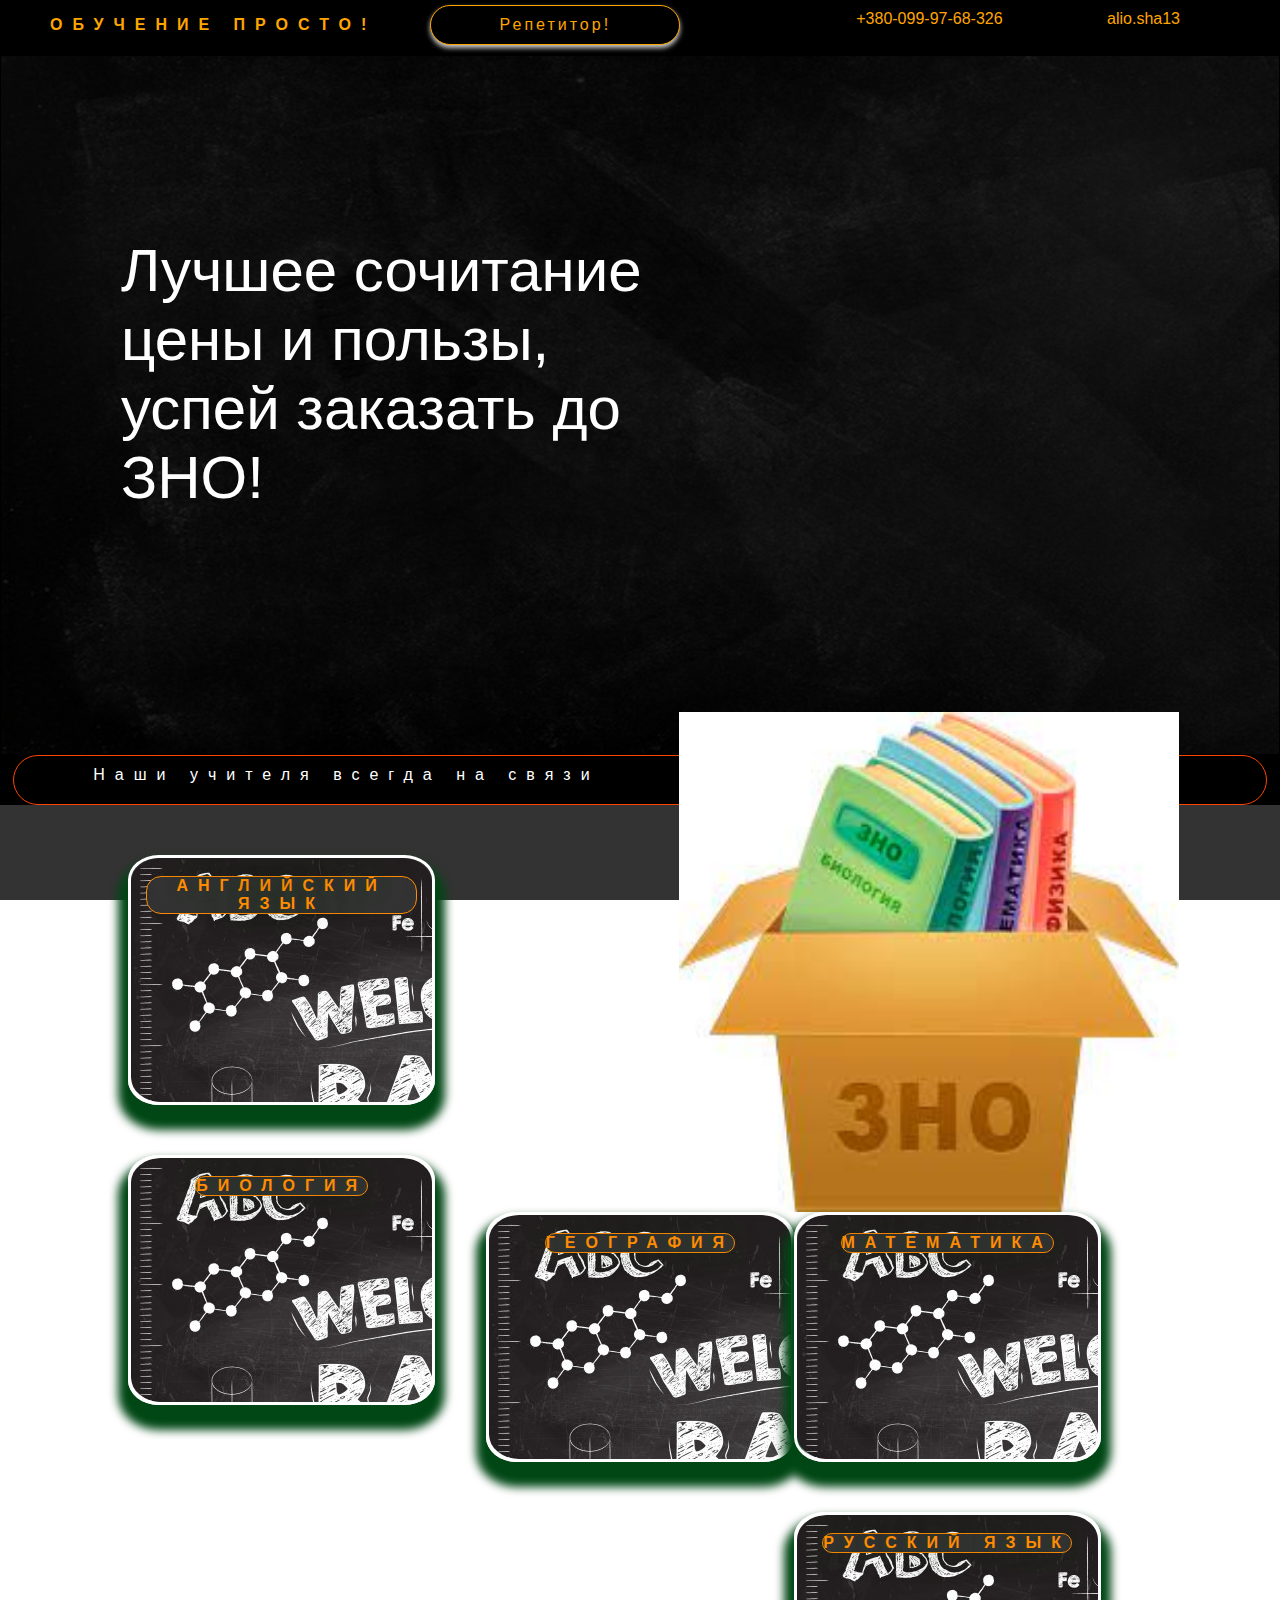
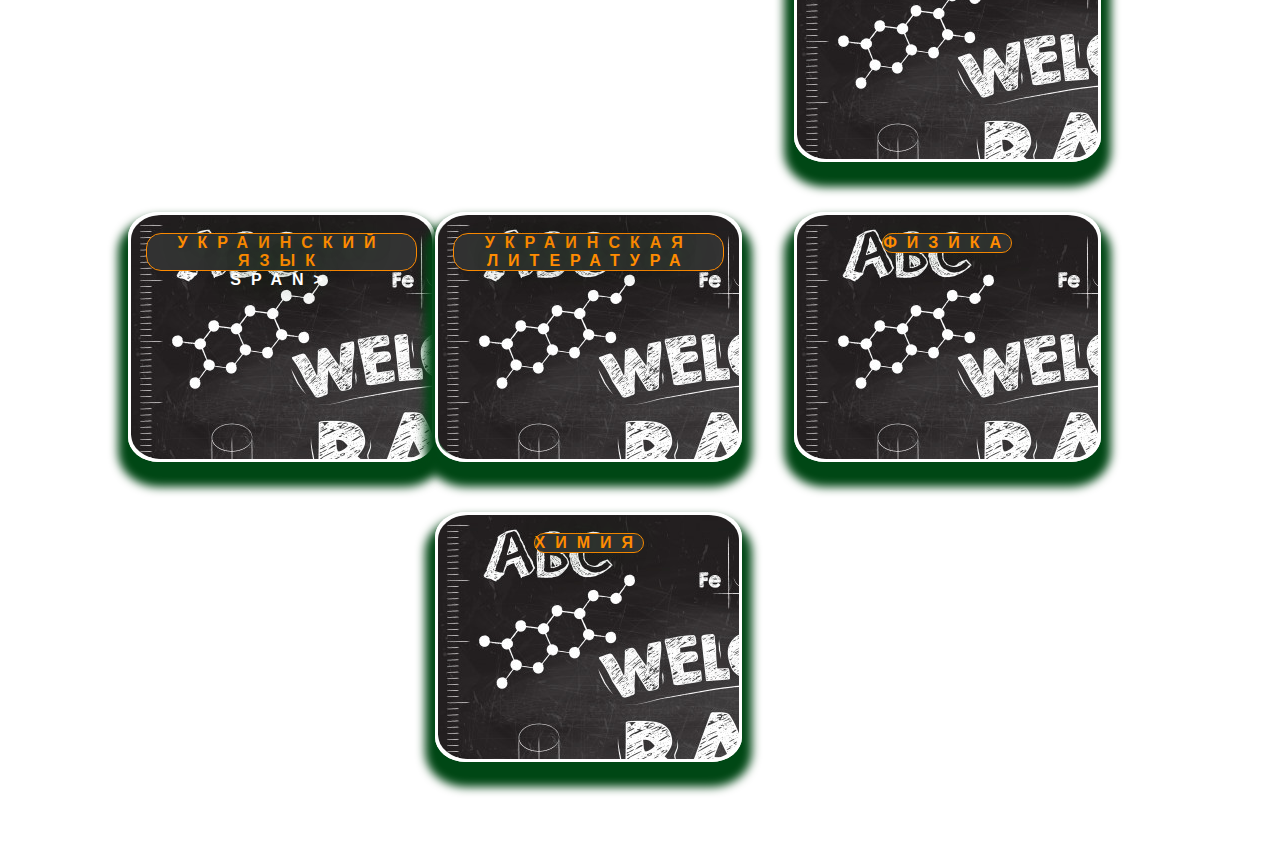
<file: МЕГАпроэкт/index.html>
<!DOCTYPE html>
<html>
<head>
	<title>Помощь в образовании | 1-11 классы</title>
	<link rel="stylesheet" type="text/css" href="css/style.css">
</head>
<body>
<header>
	<div class="div_name">
		<span class="span_name">
			Обучение просто!
		</span>
		<a href="https://www.youtube.com" class="reg" target="_blank">
			Репетитор!
		</a>
		<span class="phone_number">
			<a href="#" class="p_n_txt"><span>+380-099-97-68-326</span></a>
			<a href="#">alio.sha13</a>
		</span>
	</div>
</header>
<main>
	<section class="main_txt">
		<p class="main_txt_p">
			Лучшее сочитание цены и пользы, успей заказать до ЗНО!
		</p>
	</section>
	<section class="image_main">
		<img src="img/ZNO1.png" class="img">
	</section>
</main>
<div class="nav">
	<div class="nav_fone">
	Наши учителя всегда на связи
	</div>
</div>
<div class="bottom_a">
	<div class="bottom_a_in1">
		<a href="addindex/Англ/eng.html" class="a" target="_blank">
			<section class="p_bot"><br><span class="span">Английский язык</span></section>
		</a>
	</div>
	<div class="bottom_a_in2">
		<a href="addindex/Биология/bio.html" class="a" target="_blank">
			<section class="p_bot"><br><span class="span">Биология</span></section>
		</a>
	</div>
	<div class="bottom_a_in3" >
		<a href="addindex/Гео/geo.html" class="a" target="_blank">
			<section class="p_bot"><br><span class="span">География</span></section>
		</a>
	</div>
	<div class="bottom_a_in1">
		<a href="addindex/Математика/maths.html" class="a" target="_blank">
			<section class="p_bot"><br><span class="span">Математика</span></section>
		</a>
	</div>
	<div class="bottom_a_in2" >
		<a href="addindex/Рус/rus.html" class="a" target="_blank">
			<section class="p_bot"><br><span class="span">Русский язык</span></section>
		</a>
	</div>
	<div class="bottom_a_in3">
		<a href="addindex/Укр/ukr.html" class="a" target="_blank">
			<section class="p_bot"><br><span class="span">Украинский язык</span>span></section>
		</a>
	</div>
	<div class="bottom_a_in1">
		<a href="addindex/Укрлит/ukrlit.html" class="a" target="_blank">
			<section class="p_bot"><br><span class="span">Украинская литература</span></section>
		</a>
	</div>
	<div class="bottom_a_in2">
		<a href="addindex/Физика/phys.html" class="a" target="_blank">
			<section class="p_bot"><br><span class="span">Физика</span></section>
		</a>
	</div>
	<div class="bottom_a_in3">
		<a href="addindex/Химия/chem.html" class="a" target="_blank">
			<section class="p_bot"><br><span class="span">Химия</span></section>
		</a>
	</div>
</div>
</body>
</html>
</file>
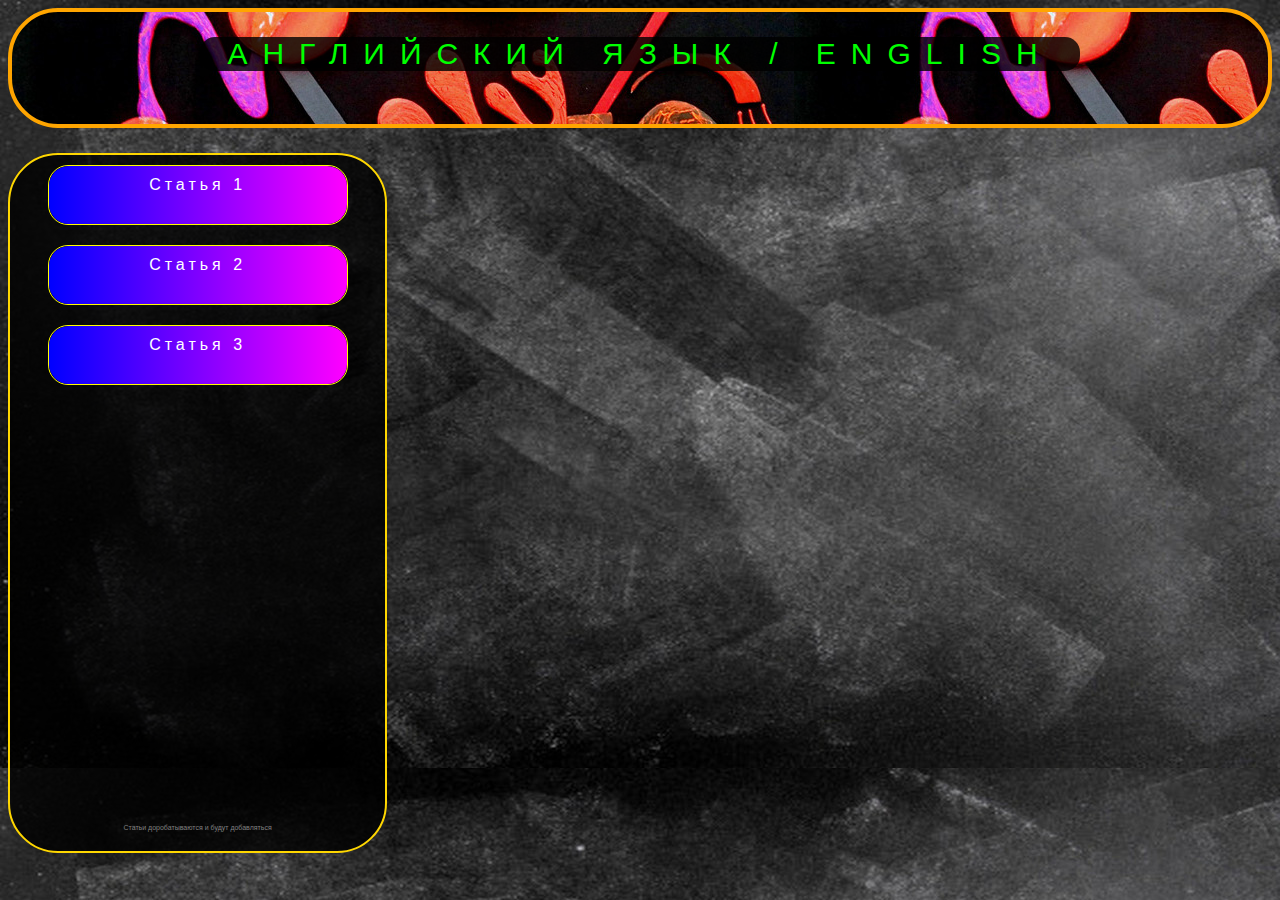
<file: МЕГАпроэкт/addindex/Англ/eng.html>
<!DOCTYPE html>
<html>
<head>
	<meta charset="utf-8">
	<link rel="stylesheet" type="text/css" href="css/eng.css">
	<title>
		Английский язык
	</title>
</head>
<body>
<header>
	<span class="header_span">Английский язык / English</span>
</header>
<section class="s_main">
	<section class="all_a">
		<a href="#article1" class="a">
			<span class="a_span">Статья 1</span>
		</a>
		<a href="#article2" class="a">
			<span class="a_span">Статья 2</span>
		</a>
		<a href="#article3" class="a">
			<span class="a_span">Статья 3</span>
		</a>
	</section>
	<span class="bottom_txt">
		Статьи доробатываются и будут добавляться
	</span>
</section>
<main>
	<div id="article1" class="popup1 popup1_close article1">
		<p class="title">
			title1
		</p>
		<section class="content">
			
		</section>
	</div>

	<div id="article2" class="popup2 popup2_close article2">
		<p class="title">
			title2
		</p>
		<section class="content">
			
		</section>
	</div>

	<div id="article3" class="popup3 popup3_close article3">
		<p class="title">
			title3
		</p>
		<section class="content">
			
		</section>
	</div>
</main>
</body>
</html>
</file>
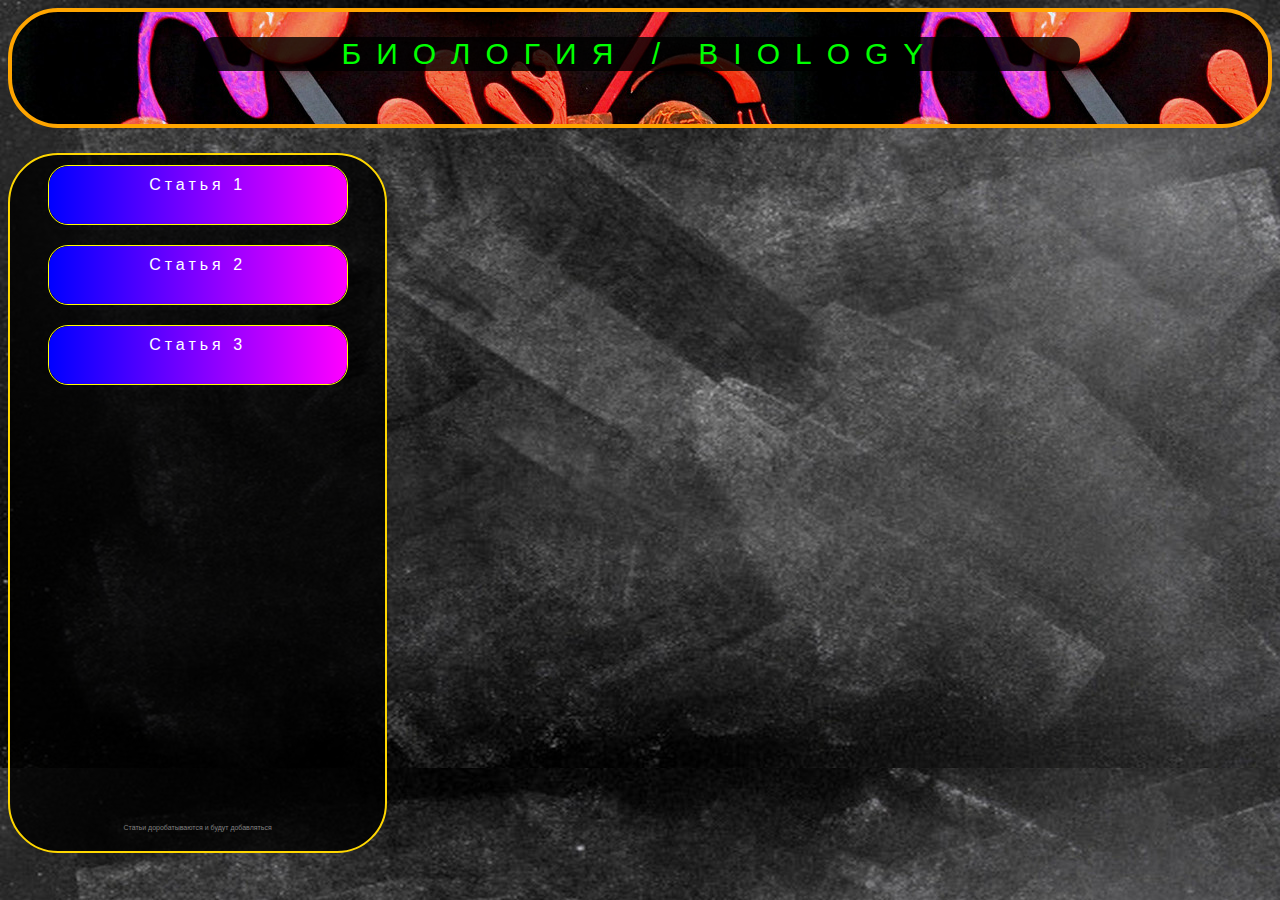
<file: МЕГАпроэкт/addindex/Биология/bio.html>
<!DOCTYPE html>
<html>
<head>
	<meta charset="utf-8">
	<link rel="stylesheet" type="text/css" href="css/bio.css">
	<title>
		Биология
	</title>
</head>
<body>
<header>
	<span class="header_span">Биология / Biology</span>
</header>
<section class="s_main">
	<section class="all_a">
		<a href="#article1" class="a">
			<span class="a_span">Статья 1</span>
		</a>
		<a href="#article2" class="a">
			<span class="a_span">Статья 2</span>
		</a>
		<a href="#article3" class="a">
			<span class="a_span">Статья 3</span>
		</a>
	</section>
	<span class="bottom_txt">
		Статьи доробатываются и будут добавляться
	</span>
</section>
<main>
	<div id="article1" class="popup1 popup1_close article1">
		<p class="title">
			title1
		</p>
		<section class="content">
			
		</section>
	</div>

	<div id="article2" class="popup2 popup2_close article2">
		<p class="title">
			title2
		</p>
		<section class="content">
			
		</section>
	</div>

	<div id="article3" class="popup3 popup3_close article3">
		<p class="title">
			title3
		</p>
		<section class="content">
			
		</section>
	</div>
</main>
</body>
</html>
</file>
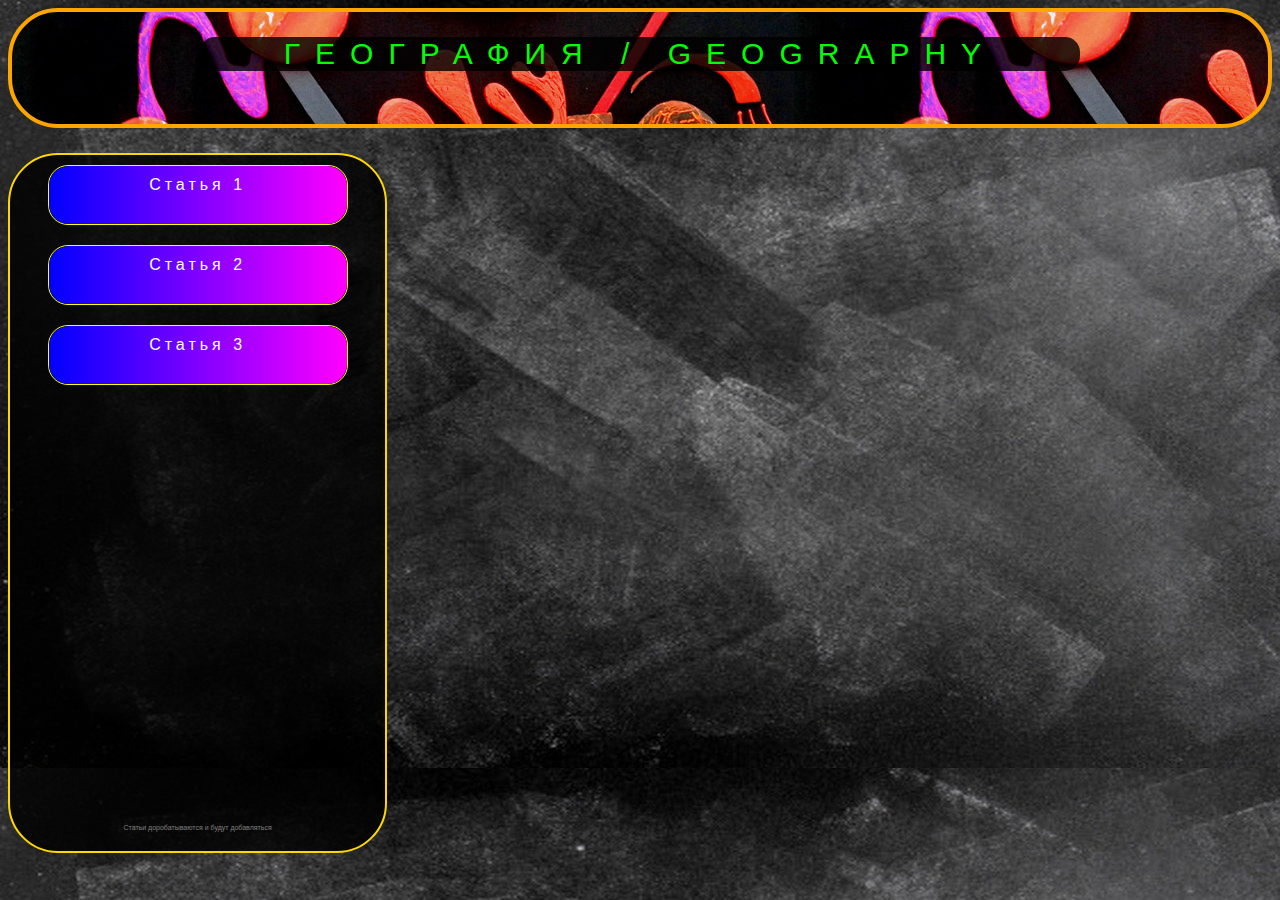
<file: МЕГАпроэкт/addindex/Гео/geo.html>
<!DOCTYPE html>
<html>
<head>
	<meta charset="utf-8">
	<link rel="stylesheet" type="text/css" href="css/geo.css">
	<title>
		География
	</title>
</head>
<body>
<header>
	<span class="header_span">География / Geography</span>
</header>
<section class="s_main">
	<section class="all_a">
		<a href="#article1" class="a">
			<span class="a_span">Статья 1</span>
		</a>
		<a href="#article2" class="a">
			<span class="a_span">Статья 2</span>
		</a>
		<a href="#article3" class="a">
			<span class="a_span">Статья 3</span>
		</a>
	</section>
	<span class="bottom_txt">
		Статьи доробатываются и будут добавляться
	</span>
</section>
<main>
	<div id="article1" class="popup1 popup1_close article1">
		<p class="title">
			title1
		</p>
		<section class="content">
			
		</section>
	</div>

	<div id="article2" class="popup2 popup2_close article2">
		<p class="title">
			title2
		</p>
		<section class="content">
			
		</section>
	</div>

	<div id="article3" class="popup3 popup3_close article3">
		<p class="title">
			title3
		</p>
		<section class="content">
			
		</section>
	</div>
</main>
</body>
</html>
</file>
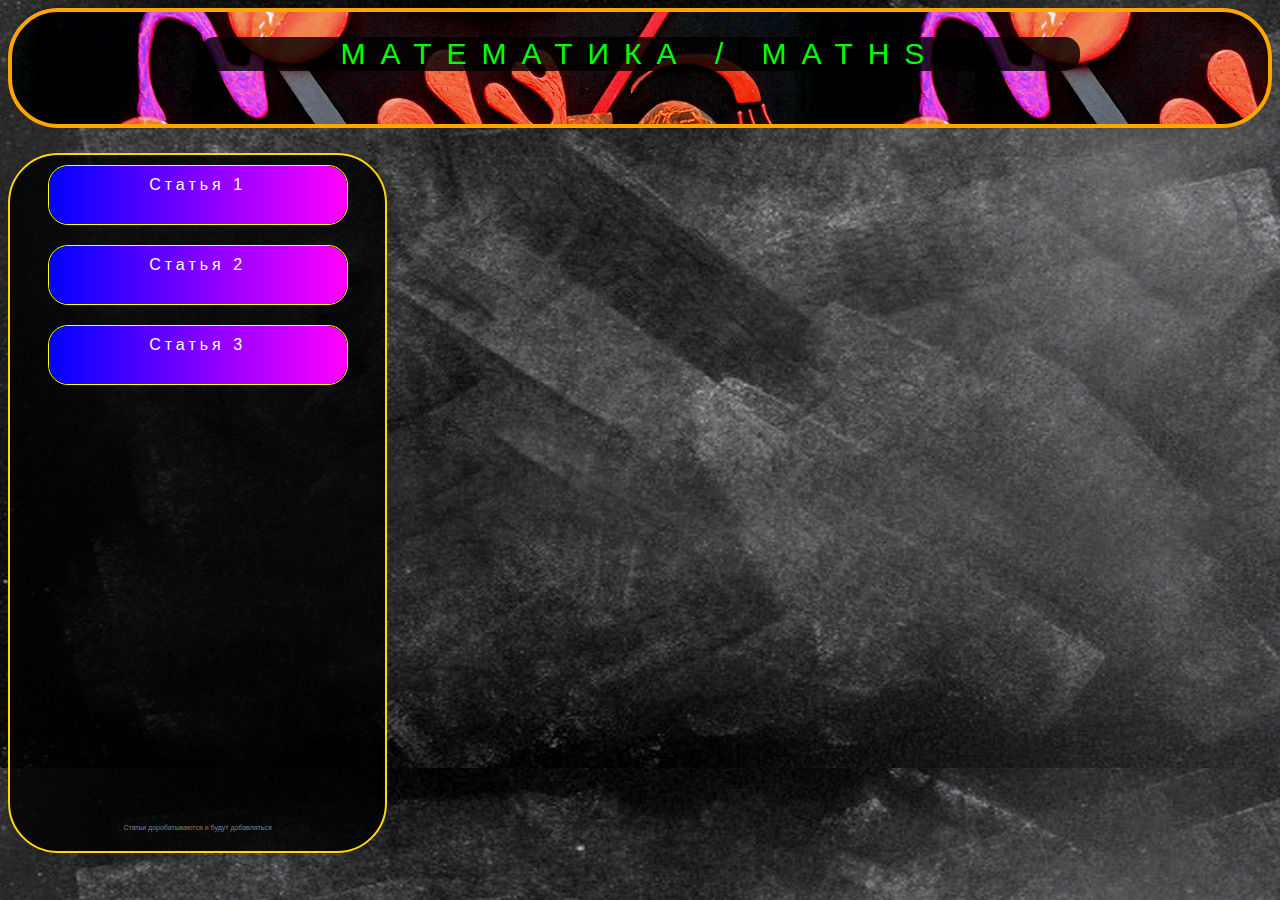
<file: МЕГАпроэкт/addindex/Математика/maths.html>
<!DOCTYPE html>
<html>
<head>
	<meta charset="utf-8">
	<link rel="stylesheet" type="text/css" href="css/maths.css">
	<title>
		Математика
	</title>
</head>
<body>
<header>
	<span class="header_span">Математика / Maths</span>
</header>
<section class="s_main">
	<section class="all_a">
		<a href="#article1" class="a">
			<span class="a_span">Статья 1</span>
		</a>
		<a href="#article2" class="a">
			<span class="a_span">Статья 2</span>
		</a>
		<a href="#article3" class="a">
			<span class="a_span">Статья 3</span>
		</a>
	</section>
	<span class="bottom_txt">
		Статьи доробатываются и будут добавляться
	</span>
</section>
<main>
	<div id="article1" class="popup1 popup1_close article1">
		<p class="title">
			title1
		</p>
		<section class="content">
			
		</section>
	</div>

	<div id="article2" class="popup2 popup2_close article2">
		<p class="title">
			title2
		</p>
		<section class="content">
			
		</section>
	</div>

	<div id="article3" class="popup3 popup3_close article3">
		<p class="title">
			title3
		</p>
		<section class="content">
			
		</section>
	</div>
</main>
</body>
</html>
</file>
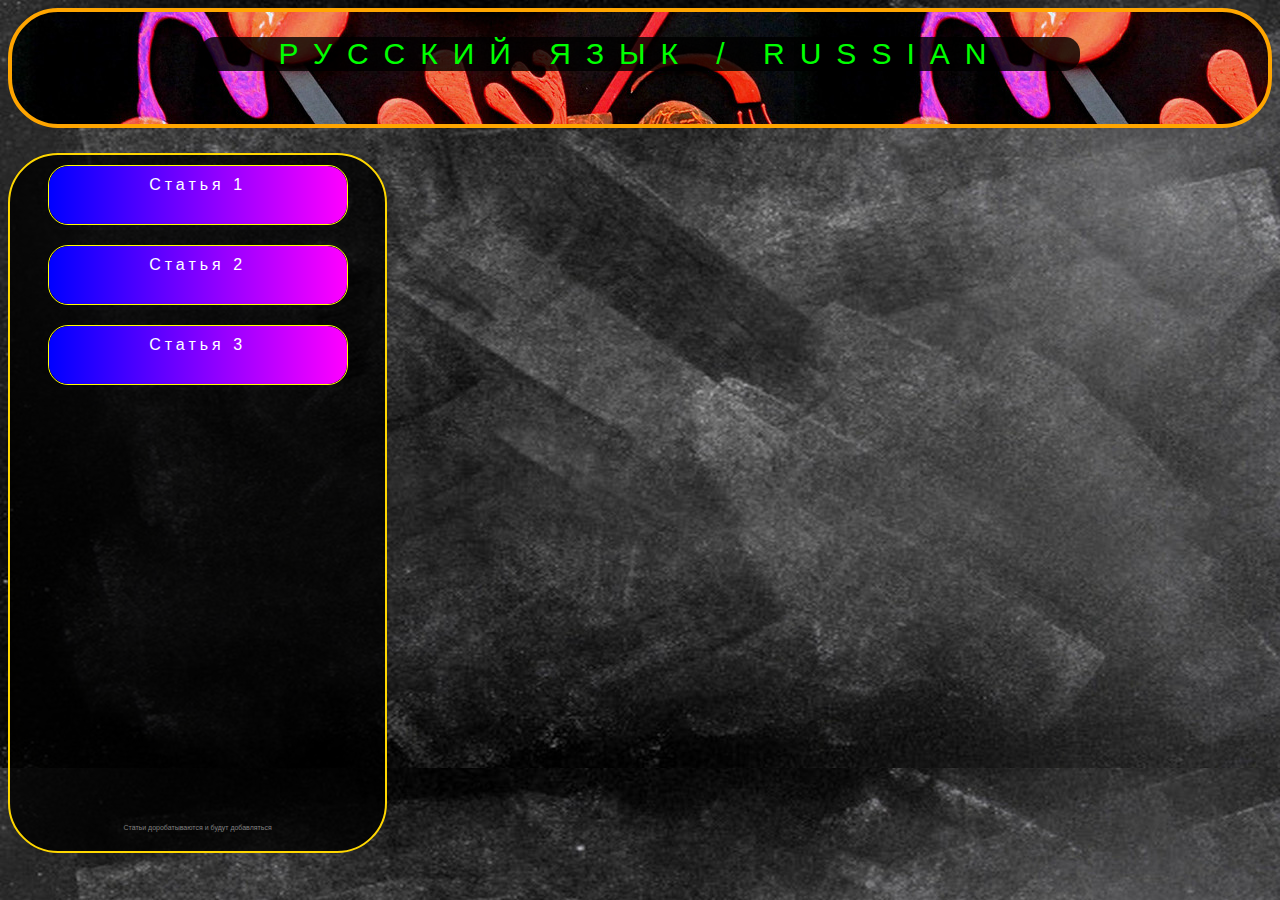
<file: МЕГАпроэкт/addindex/Рус/rus.html>
<!DOCTYPE html>
<html>
<head>
	<meta charset="utf-8">
	<link rel="stylesheet" type="text/css" href="css/rus.css">
	<title>
		Русский язык
	</title>
</head>
<body>
<header>
	<span class="header_span">Русский язык / Russian</span>
</header>
<section class="s_main">
	<section class="all_a">
		<a href="#article1" class="a">
			<span class="a_span">Статья 1</span>
		</a>
		<a href="#article2" class="a">
			<span class="a_span">Статья 2</span>
		</a>
		<a href="#article3" class="a">
			<span class="a_span">Статья 3</span>
		</a>
	</section>
	<span class="bottom_txt">
		Статьи доробатываются и будут добавляться
	</span>
</section>
<main>
	<div id="article1" class="popup1 popup1_close article1">
		<p class="title">
			title1
		</p>
		<section class="content">
			
		</section>
	</div>

	<div id="article2" class="popup2 popup2_close article2">
		<p class="title">
			title2
		</p>
		<section class="content">
			
		</section>
	</div>

	<div id="article3" class="popup3 popup3_close article3">
		<p class="title">
			title3
		</p>
		<section class="content">
			
		</section>
	</div>
</main>
</body>
</html>
</file>
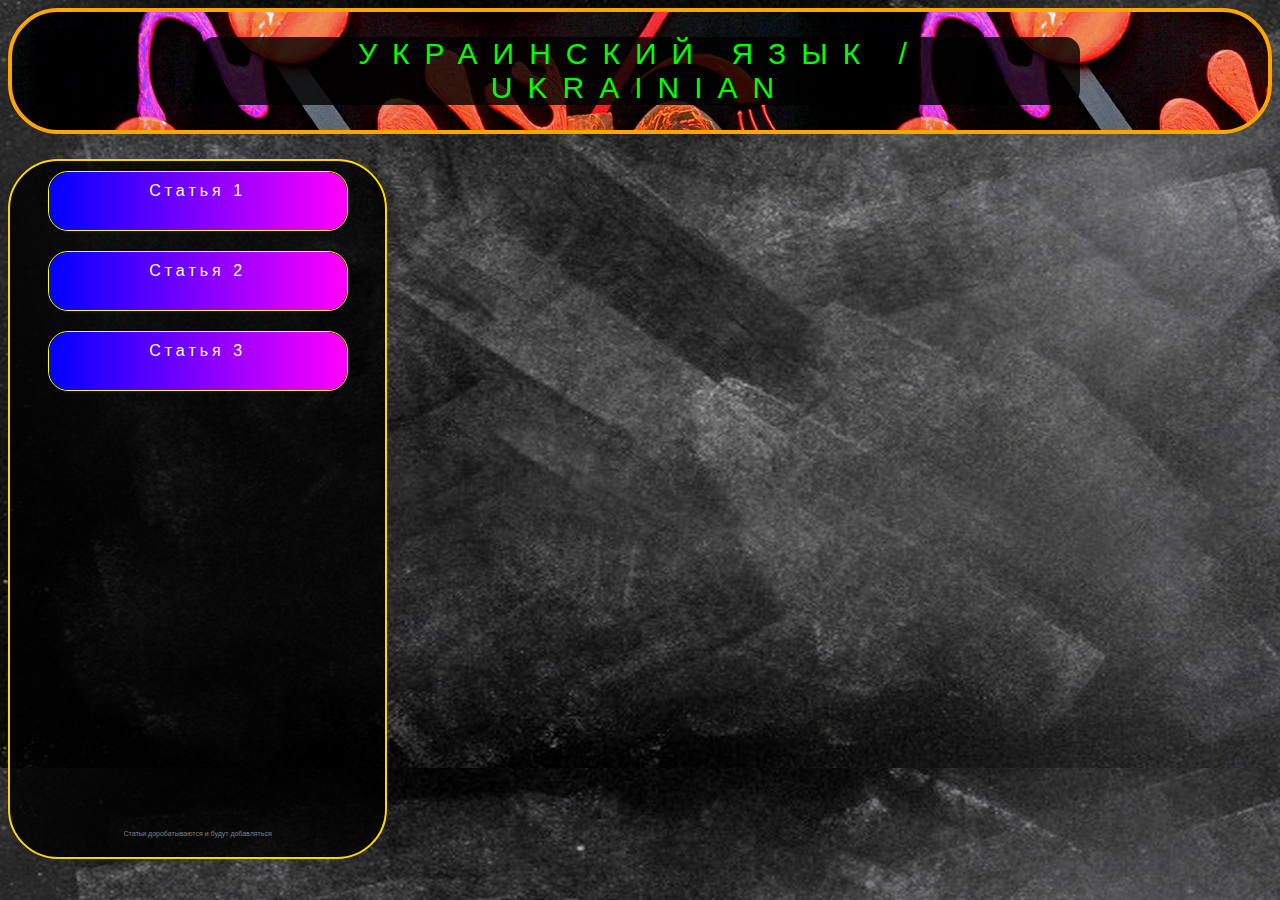
<file: МЕГАпроэкт/addindex/Укр/ukr.html>
<!DOCTYPE html>
<html>
<head>
	<meta charset="utf-8">
	<link rel="stylesheet" type="text/css" href="css/ukr.css">
	<title>
		Украинский язык
	</title>
</head>
<body>
<header>
	<span class="header_span">Украинский язык / Ukrainian</span>
</header>
<section class="s_main">
	<section class="all_a">
		<a href="#article1" class="a">
			<span class="a_span">Статья 1</span>
		</a>
		<a href="#article2" class="a">
			<span class="a_span">Статья 2</span>
		</a>
		<a href="#article3" class="a">
			<span class="a_span">Статья 3</span>
		</a>
	</section>
	<span class="bottom_txt">
		Статьи доробатываются и будут добавляться
	</span>
</section>
<main>
	<div id="article1" class="popup1 popup1_close article1">
		<p class="title">
			title1
		</p>
		<section class="content">
			
		</section>
	</div>

	<div id="article2" class="popup2 popup2_close article2">
		<p class="title">
			title2
		</p>
		<section class="content">
			
		</section>
	</div>

	<div id="article3" class="popup3 popup3_close article3">
		<p class="title">
			title3
		</p>
		<section class="content">
			
		</section>
	</div>
</main>
</body>
</html>
</file>
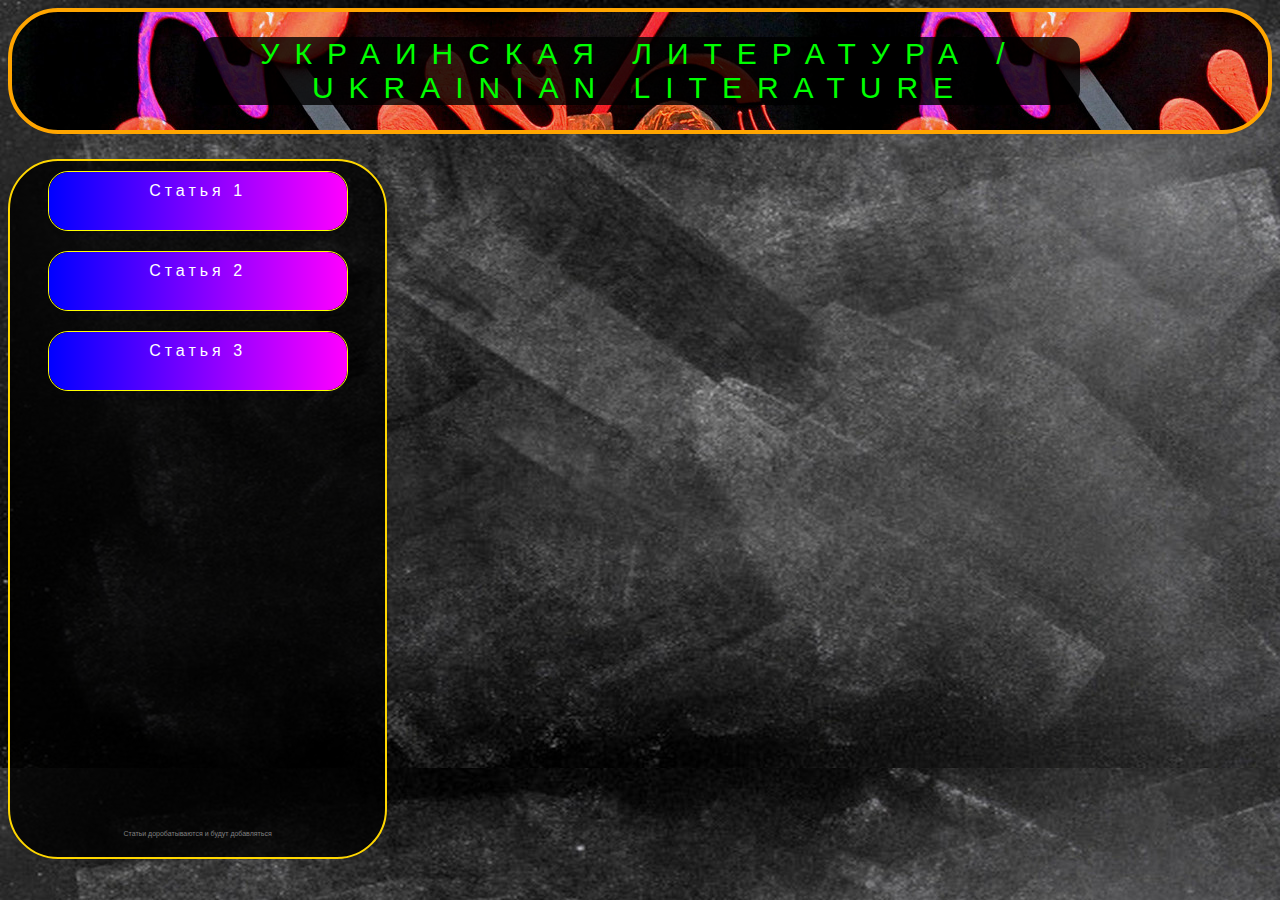
<file: МЕГАпроэкт/addindex/Укрлит/ukrlit.html>
<!DOCTYPE html>
<html>
<head>
	<meta charset="utf-8">
	<link rel="stylesheet" type="text/css" href="css/ukrlit.css">
	<title>
		Украинская литература
	</title>
</head>
<body>
<header>
	<span class="header_span">Украинская литература / Ukrainian literature</span>
</header>
<section class="s_main">
	<section class="all_a">
		<a href="#article1" class="a">
			<span class="a_span">Статья 1</span>
		</a>
		<a href="#article2" class="a">
			<span class="a_span">Статья 2</span>
		</a>
		<a href="#article3" class="a">
			<span class="a_span">Статья 3</span>
		</a>
	</section>
	<span class="bottom_txt">
		Статьи доробатываются и будут добавляться
	</span>
</section>
<main>
	<div id="article1" class="popup1 popup1_close article1">
		<p class="title">
			title1
		</p>
		<section class="content">
			
		</section>
	</div>

	<div id="article2" class="popup2 popup2_close article2">
		<p class="title">
			title2
		</p>
		<section class="content">
			
		</section>
	</div>

	<div id="article3" class="popup3 popup3_close article3">
		<p class="title">
			title3
		</p>
		<section class="content">
			
		</section>
	</div>
</main>
</body>
</html>
</file>
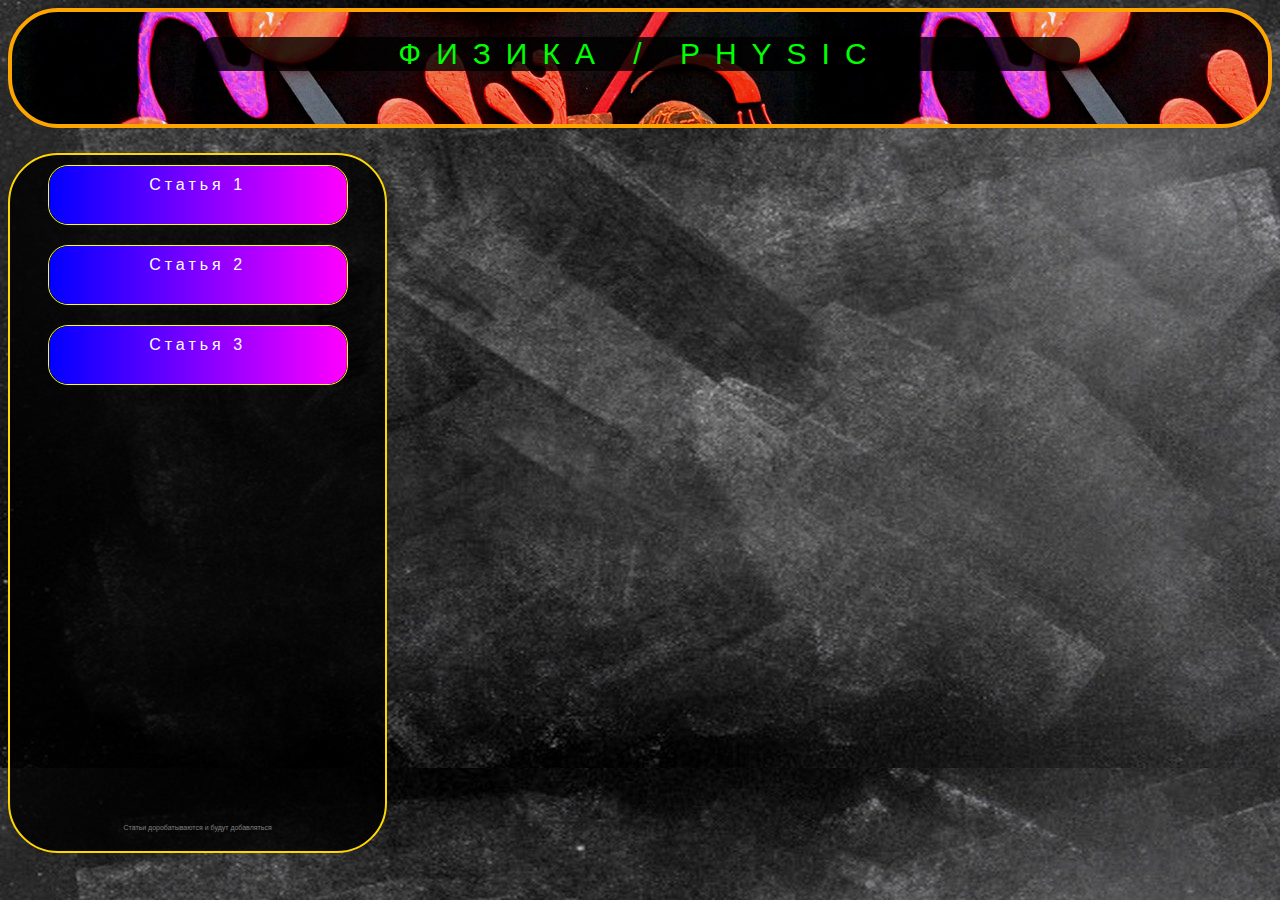
<file: МЕГАпроэкт/addindex/Физика/phys.html>
<!DOCTYPE html>
<html>
<head>
	<meta charset="utf-8">
	<link rel="stylesheet" type="text/css" href="css/phys.css">
	<title>
		Физика
	</title>
</head>
<body>
<header>
	<span class="header_span">Физика / Physic</span>
</header>
<section class="s_main">
	<section class="all_a">
		<a href="#article1" class="a">
			<span class="a_span">Статья 1</span>
		</a>
		<a href="#article2" class="a">
			<span class="a_span">Статья 2</span>
		</a>
		<a href="#article3" class="a">
			<span class="a_span">Статья 3</span>
		</a>
	</section>
	<span class="bottom_txt">
		Статьи доробатываются и будут добавляться
	</span>
</section>
<main>
	<div id="article1" class="popup1 popup1_close article1">
		<p class="title">
			title1
		</p>
		<section class="content">
			
		</section>
	</div>

	<div id="article2" class="popup2 popup2_close article2">
		<p class="title">
			title2
		</p>
		<section class="content">
			
		</section>
	</div>

	<div id="article3" class="popup3 popup3_close article3">
		<p class="title">
			title3
		</p>
		<section class="content">
			
		</section>
	</div>
</main>
</body>
</html>
</file>
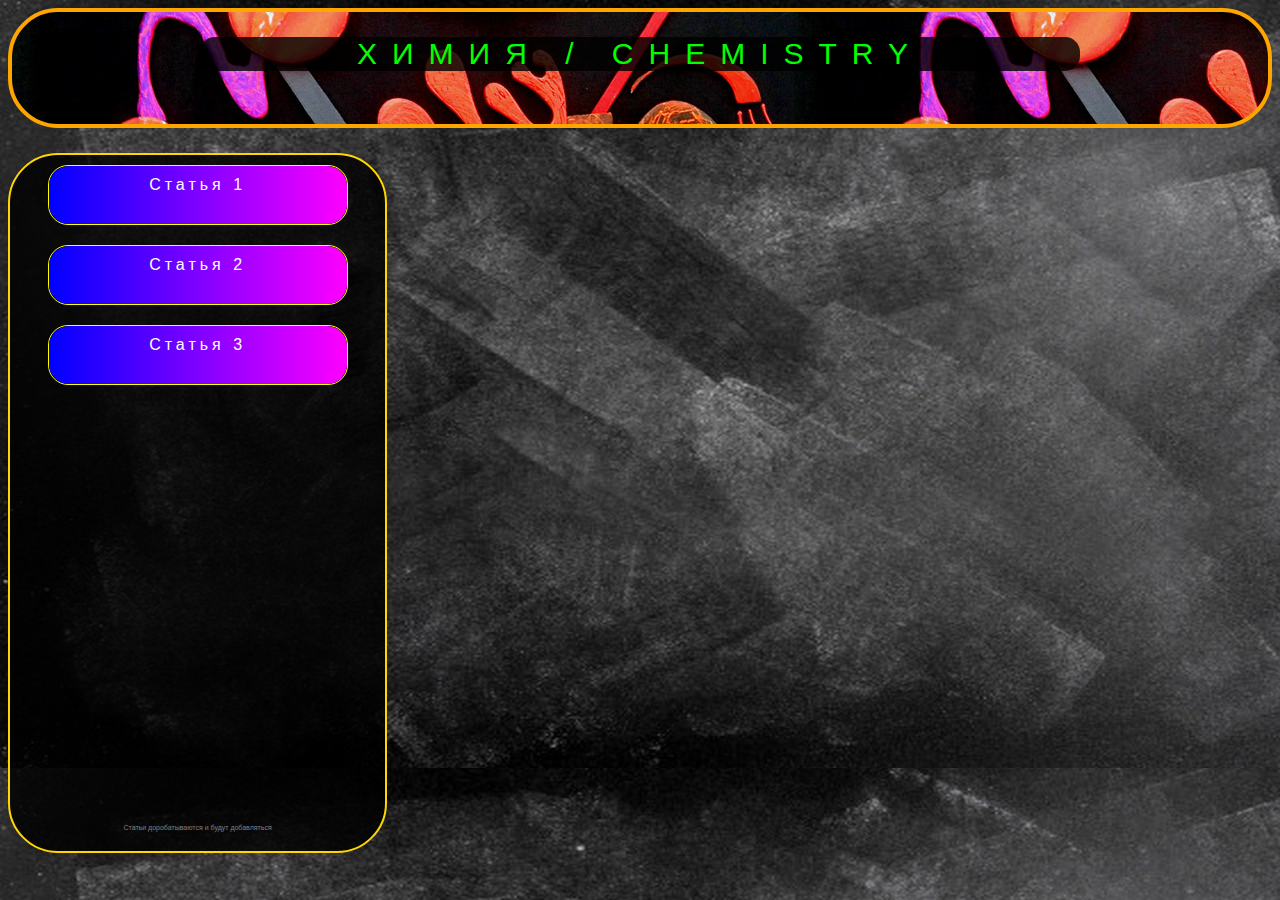
<file: МЕГАпроэкт/addindex/Химия/chem.html>
<!DOCTYPE html>
<html>
<head>
	<meta charset="utf-8">
	<link rel="stylesheet" type="text/css" href="css/chem.css">
	<title>
		Химия
	</title>
</head>
<body>
<header>
	<span class="header_span">Химия / Chemistry</span>
</header>
<section class="s_main">
	<section class="all_a">
		<a href="#article1" class="a">
			<span class="a_span">Статья 1</span>
		</a>
		<a href="#article2" class="a">
			<span class="a_span">Статья 2</span>
		</a>
		<a href="#article3" class="a">
			<span class="a_span">Статья 3</span>
		</a>
	</section>
	<span class="bottom_txt">
		Статьи доробатываются и будут добавляться
	</span>
</section>
<main>
	<div id="article1" class="popup1 popup1_close article1">
		<p class="title">
			title1
		</p>
		<section class="content">
			
		</section>
	</div>

	<div id="article2" class="popup2 popup2_close article2">
		<p class="title">
			title2
		</p>
		<section class="content">
			
		</section>
	</div>

	<div id="article3" class="popup3 popup3_close article3">
		<p class="title">
			title3
		</p>
		<section class="content">
			
		</section>
	</div>
</main>
</body>
</html>
</file>
<file: МЕГАпроэкт/css/style.css>
head{
	background-color: black;
	color: white;
}
head, body{
	padding: 0px;
	margin: 0px;
}
*{
	box-sizing: border-box;
}
header{
	width: 100%;
	height: 55px;
	background-color: #000;
}
.div_name{
	width: 100%;
	height: 50px;
	background-color: #000;

}
.span_name{
	padding: 0;
	color: orange;
	display: inline-block;
	height: 30px;
	margin: 10px 50px;
	font-family: Arial, "Helvetica Neue", Helvetica, sans-serif;
	font-weight: 600;
	text-transform: uppercase;
	letter-spacing: 10px;
}
.phone_number{
	text-align: center;
	color: orange;
	font-family: Arial, "Helvetica Neue", Helvetica, sans-serif;
	height: 30px;
	margin: 10px 100px;
	float: right;
}
a{
	text-decoration: none;
	color: orange;
	font-family: Arial, "Helvetica Neue", Helvetica, sans-serif;

}
.p_n_txt{
	margin-right: 100px;
}
.reg{
	text-decoration: none;
	text-align: center;
	padding: 10px;
	display: inline-block;
	width: 250px;
	height: 40px;
	margin: 5px 0px;
	border: 1px solid orange;
	background-color: #000;
	box-shadow: 0px 3px 5px rgba(205,205,205,1);
	text-transform: capitalize;
	letter-spacing: 3px;
	color: orange;
	border-radius: 25px;
	font-family: Arial, "Helvetica Neue", Helvetica, sans-serif;
}
.reg:active{
	background-color: gray;
	box-shadow: 0px 1px 1px rgba(205,205,205,1);
}
body{
	background: linear-gradient(rgba(0,0,0,0.8),rgba(0,0,0,0.8)), url(../img/blackboard.jpg);
	background-repeat: no-repeat;
	background-attachment: fixed;
}
main{
	background-color: transparent;
	width: 100%;
	height: 700px;
	border: 1px solid black;
}
.main_txt{
	margin: 100px 0px 0 100px;
	float: left;
	padding: 20px;
	font-family: Arial, "Helvetica Neue", Helvetica, sans-serif;
}

.main_txt_p{
	float: left;
	color: white;
	text-transform: normal;
	max-width: 600px;
	max-height: 400px;
	font-size: 60px;
}
.image_main{
	float: right;
	width: 500px;
	height: 500px;
	margin-right: 100px;
	margin-top: 120px;
	background: transparent;
}
.img{
	width: 500px;
	height: 500px;
	background-color: transparent;
}
.nav{
	width: 100%;
	background-color: #000;
}
.nav_fone{
	background-color: #000;
	width: 98%;
	height: 50px;
	border-radius: 25px;
	border: 1px solid orangered;
	background-color: black;
	margin-left: 1%;
	margin-right: 1%;

	color: white;
	text-align: center;
	padding-top: 10px;
	font-family: Arial, "Helvetica Neue", Helvetica, sans-serif;
	letter-spacing: 10px;
	transform: uppercase;
}
.bottom_a{
	width: 80%;
	margin: 50px 10%;
	height: 1000px;
	border-right: 10%;
}
.bottom_a_in1{
	width: 30%;
	height: 250px;
	overflow: hidden;
	margin-right: 5%;
	margin-bottom: 50px;
	float: left;
	border: 3px solid white;
	box-shadow: 0px 15px 10px 10px rgba(0,71,21,1);
	border-radius: 10%;
}
.bottom_a_in1:hover{
	box-shadow:  0px 5px 5px 5px rgba(0,31,21,1);
}
.bottom_a_in2:hover{
	box-shadow:  0px 5px 5px 5px rgba(0,31,21,1);
}
.bottom_a_in3:hover{
	box-shadow:  0px 5px 5px 5px rgba(0,31,21,1);
}
.bottom_a_in2{
	width: 30%;
	border-radius: 10%;
	height: 250px;
	margin-right: 5%;
	margin-bottom: 50px; 
	float: left;
	border: 3px solid white;
	overflow: hidden;
	box-shadow: 0px 15px 10px 10px rgba(0,71,21,1);
}
.bottom_a_in3{
	width: 30%;
	border-radius: 10%;
	height: 250px;
	margin-bottom: 100px;
	float: left;
	border: 3px solid white;
	overflow: hidden;
	box-shadow: 0px 15px 10px 10px rgba(0,71,21,1);
}
.a{
	display: inline-block;
	width: 100%;
	border-radius: 10%;
	overflow: hidden;
	height: 100%;
	text-decoration: none;
	color: #fff;
	padding: 0px;
	font-family: Arial, "Helvetica Neue", Helvetica, sans-serif;
	background: url(../img/доска2.jpg);
	background-color: linear-gradient(rgba(0,0,0,0.7), rgba(0,0,0,0.8));

}
.a:hover{
	background: url(../img/доска2.jpg);
	transform: scale(1.1);
	overflow: hidden;
	transition: 1.0s all;
	background-color: linear-gradient(rgba(0,0,0,0.1), rgba(0,0,0,0.1));
}
.p_bot:active{
	color: yellow;
	border-color: yellow;
	background: linear-gradient(rgba(255, 255, 51, 0.1), rgba(255, 255, 102, 0.1)); 
}
.p_bot{
	display: inline-block;
	width: 100%;
	max-width: 90%;
	margin-left: 5%;
	height: 100%;
	border-radius: 10%;
	text-align: center;
	font-family: Arial, "Helvetica Neue", Helvetica, sans-serif;
	color: #fff;
	font-weight: 700;
	letter-spacing: 10px;
	text-transform: uppercase;
	border-color: orange;
	text-shadow: 1px 1px 35px rgba(0,71,21,1);
	background-color: linear-gradient(rgba(0,0,0,0.6), rgba(0,0,0,0.8));
}
.span{
display: inline-block;
background-color: #333;
color: darkorange;
border: 1px solid;
border-color: darkorange;
border-radius: 15px;
}
</file>
<file: МЕГАпроэкт/addindex/Англ/css/eng.css>
body{
	background: url(img/blackboard.jpg);
	background-attachment: fixed; 
}
.header_span{
	margin: 25px 15%;
	font-size: 30px;
	width: 70%;
	text-align: center;
	text-transform: uppercase;
	letter-spacing: 15px;
	font-family: Arial, "Helvetica Neue", Helvetica, sans-serif;
	background-color: rgba(0,0,0,0.8);
	display: inline-block;
	border-radius: 15px;
}
header{
	height: 20%;
	min-height: 120px;
	man-height: 200px;
	font-family: Arial, "Helvetica Neue", Helvetica, sans-serif;
	color: lime;
	border-radius: 50px;
	border: 4px solid orange;
	background: url(img/school1.jpg);
}
.a{
	border: 1px solid yellow;
	border-radius: 20px;
	display: inline-block;
	width: 80%;
	height: 60px;
	margin: 10px 10%;
}
.s_main{
	margin-top: 25px;
	border-radius: 50px;
	background-color: rgba(0,0,0,0.8);
	float: left;
	width: 30%;
	height: 700px;
	border: 2px solid gold;
}
.a_span{
	text-align: center;
	display: inline-block;
	width: 100%;
	background: linear-gradient(to left, #ff00ff,#0000ff);
	color: white;
	border-radius: 20px;
	height: 100%;
	font-family: Arial, "Helvetica Neue", Helvetica, sans-serif;
	letter-spacing: 4px;
	padding: 10px;
}
.a_span:hover{
	background: linear-gradient(to right, #ff00ff,#0000ff);
	transform: scale(1.1);
	overflow: hidden; 
	transition: 1s;
}
.bottom_txt{
	font-family: Arial, "Helvetica Neue", Helvetica, sans-serif;
	font-size: 7px;
	color: gray;
	text-align: center;
	display: inline-block;
	width: 80%;
	margin-left: 10%;
	margin-right: 10%;
}
.all_a{
	height: 95%;
	width: 100%;
}
.txt{
	color: white;
	letter-spacing: 3px;
	font-family: Arial, "Helvetica Neue", Helvetica, sans-serif;
	font-weight: 100;
	text-align: center;
	display: inline-block;
	background-color: dimgray;
	font-size: 20px;
	border-radius: 10px;
}
.div{
	width: 30%;
	margin-left: 35%;
	margin-right: 35%;
	height: 30%;
	margin-top: 35%;
	margin-bottom: 35%;
	float: left; 
}
main{
	float: right;
	margin-top: 25px;
	height: 700px;
	width: 60%;
}
*{
	box-sizing: border-box;
}
.popup1{
	width: 100%;
	height: 100%;
	background-color: rgba(20,20,20,0.5);
	display: none;
	border: 1px solid dimgray;
}
.popup2{
	width: 100%;
	height: 100%;
	background-color: rgba(20,20,20,0.5);
	display: none;
}
.popup3{
	width: 100%;
	height: 100%;
	background-color: rgba(20,20,20,0.5);
	display: none;
}
.popup1_close:target{
	display: none;
}
.popup2_close:target{
	display: none;
}
.popup3_close:target{
	display: none;
}
.article1:target{
	display: block;
	width: 100%;
	height: 100%;
	border: 1px solid black;
}
.article2:target{
	display: block;
	width: 100%;
	height: 100%;
	border: 1px solid black;
}
.article3:target{
	display: block;
	width: 100%;
	height: 100%;
	border: 1px solid black;
}
</file>
<file: МЕГАпроэкт/addindex/Биология/css/bio.css>
body{
	background: url(img/blackboard.jpg);
	background-attachment: fixed; 
}
.header_span{
	margin: 25px 15%;
	font-size: 30px;
	width: 70%;
	text-align: center;
	text-transform: uppercase;
	letter-spacing: 15px;
	font-family: Arial, "Helvetica Neue", Helvetica, sans-serif;
	background-color: rgba(0,0,0,0.8);
	display: inline-block;
	border-radius: 15px;
}
header{
	height: 20%;
	min-height: 120px;
	man-height: 200px;
	font-family: Arial, "Helvetica Neue", Helvetica, sans-serif;
	color: lime;
	border-radius: 50px;
	border: 4px solid orange;
	background: url(img/school1.jpg);
}
.a{
	border: 1px solid yellow;
	border-radius: 20px;
	display: inline-block;
	width: 80%;
	height: 60px;
	margin: 10px 10%;
}
.s_main{
	margin-top: 25px;
	border-radius: 50px;
	background-color: rgba(0,0,0,0.8);
	float: left;
	width: 30%;
	height: 700px;
	border: 2px solid gold;
}
.a_span{
	text-align: center;
	display: inline-block;
	width: 100%;
	background: linear-gradient(to left, #ff00ff,#0000ff);
	color: white;
	border-radius: 20px;
	height: 100%;
	font-family: Arial, "Helvetica Neue", Helvetica, sans-serif;
	letter-spacing: 4px;
	padding: 10px;
}
.a_span:hover{
	background: linear-gradient(to right, #ff00ff,#0000ff);
	transform: scale(1.1);
	overflow: hidden; 
	transition: 1s;
}
.bottom_txt{
	font-family: Arial, "Helvetica Neue", Helvetica, sans-serif;
	font-size: 7px;
	color: gray;
	text-align: center;
	display: inline-block;
	width: 80%;
	margin-left: 10%;
	margin-right: 10%;
}
.all_a{
	height: 95%;
	width: 100%;
}
.txt{
	color: white;
	letter-spacing: 3px;
	font-family: Arial, "Helvetica Neue", Helvetica, sans-serif;
	font-weight: 100;
	text-align: center;
	display: inline-block;
	background-color: dimgray;
	font-size: 20px;
	border-radius: 10px;
}
.div{
	width: 30%;
	margin-left: 35%;
	margin-right: 35%;
	height: 30%;
	margin-top: 35%;
	margin-bottom: 35%;
	float: left; 
}
main{
	float: right;
	margin-top: 25px;
	height: 700px;
	width: 60%;
}
*{
	box-sizing: border-box;
}
.popup1{
	width: 100%;
	height: 100%;
	background-color: rgba(20,20,20,0.5);
	display: none;
	border: 1px solid dimgray;
}
.popup2{
	width: 100%;
	height: 100%;
	background-color: rgba(20,20,20,0.5);
	display: none;
}
.popup3{
	width: 100%;
	height: 100%;
	background-color: rgba(20,20,20,0.5);
	display: none;
}
.popup1_close:target{
	display: none;
}
.popup2_close:target{
	display: none;
}
.popup3_close:target{
	display: none;
}
.article1:target{
	display: block;
	width: 100%;
	height: 100%;
	border: 1px solid black;
}
.article2:target{
	display: block;
	width: 100%;
	height: 100%;
	border: 1px solid black;
}
.article3:target{
	display: block;
	width: 100%;
	height: 100%;
	border: 1px solid black;
}
</file>
<file: МЕГАпроэкт/addindex/Гео/css/geo.css>
body{
	background: url(img/blackboard.jpg);
	background-attachment: fixed; 
}
.header_span{
	margin: 25px 15%;
	font-size: 30px;
	width: 70%;
	text-align: center;
	text-transform: uppercase;
	letter-spacing: 15px;
	font-family: Arial, "Helvetica Neue", Helvetica, sans-serif;
	background-color: rgba(0,0,0,0.8);
	display: inline-block;
	border-radius: 15px;
}
header{
	height: 20%;
	min-height: 120px;
	man-height: 200px;
	font-family: Arial, "Helvetica Neue", Helvetica, sans-serif;
	color: lime;
	border-radius: 50px;
	border: 4px solid orange;
	background: url(img/school1.jpg);
}
.a{
	border: 1px solid yellow;
	border-radius: 20px;
	display: inline-block;
	width: 80%;
	height: 60px;
	margin: 10px 10%;
}
.s_main{
	margin-top: 25px;
	border-radius: 50px;
	background-color: rgba(0,0,0,0.8);
	float: left;
	width: 30%;
	height: 700px;
	border: 2px solid gold;
}
.a_span{
	text-align: center;
	display: inline-block;
	width: 100%;
	background: linear-gradient(to left, #ff00ff,#0000ff);
	color: white;
	border-radius: 20px;
	height: 100%;
	font-family: Arial, "Helvetica Neue", Helvetica, sans-serif;
	letter-spacing: 4px;
	padding: 10px;
}
.a_span:hover{
	background: linear-gradient(to right, #ff00ff,#0000ff);
	transform: scale(1.1);
	overflow: hidden; 
	transition: 1s;
}
.bottom_txt{
	font-family: Arial, "Helvetica Neue", Helvetica, sans-serif;
	font-size: 7px;
	color: gray;
	text-align: center;
	display: inline-block;
	width: 80%;
	margin-left: 10%;
	margin-right: 10%;
}
.all_a{
	height: 95%;
	width: 100%;
}
.txt{
	color: white;
	letter-spacing: 3px;
	font-family: Arial, "Helvetica Neue", Helvetica, sans-serif;
	font-weight: 100;
	text-align: center;
	display: inline-block;
	background-color: dimgray;
	font-size: 20px;
	border-radius: 10px;
}
.div{
	width: 30%;
	margin-left: 35%;
	margin-right: 35%;
	height: 30%;
	margin-top: 35%;
	margin-bottom: 35%;
	float: left; 
}
main{
	float: right;
	margin-top: 25px;
	height: 700px;
	width: 60%;
}
*{
	box-sizing: border-box;
}
.popup1{
	width: 100%;
	height: 100%;
	background-color: rgba(20,20,20,0.5);
	display: none;
	border: 1px solid dimgray;
}
.popup2{
	width: 100%;
	height: 100%;
	background-color: rgba(20,20,20,0.5);
	display: none;
}
.popup3{
	width: 100%;
	height: 100%;
	background-color: rgba(20,20,20,0.5);
	display: none;
}
.popup1_close:target{
	display: none;
}
.popup2_close:target{
	display: none;
}
.popup3_close:target{
	display: none;
}
.article1:target{
	display: block;
	width: 100%;
	height: 100%;
	border: 1px solid black;
}
.article2:target{
	display: block;
	width: 100%;
	height: 100%;
	border: 1px solid black;
}
.article3:target{
	display: block;
	width: 100%;
	height: 100%;
	border: 1px solid black;
}
</file>
<file: МЕГАпроэкт/addindex/Математика/css/maths.css>
body{
	background: url(img/blackboard.jpg);
	background-attachment: fixed; 
}
.header_span{
	margin: 25px 15%;
	font-size: 30px;
	width: 70%;
	text-align: center;
	text-transform: uppercase;
	letter-spacing: 15px;
	font-family: Arial, "Helvetica Neue", Helvetica, sans-serif;
	background-color: rgba(0,0,0,0.8);
	display: inline-block;
	border-radius: 15px;
}
header{
	height: 20%;
	min-height: 120px;
	man-height: 200px;
	font-family: Arial, "Helvetica Neue", Helvetica, sans-serif;
	color: lime;
	border-radius: 50px;
	border: 4px solid orange;
	background: url(img/school1.jpg);
}
.a{
	border: 1px solid yellow;
	border-radius: 20px;
	display: inline-block;
	width: 80%;
	height: 60px;
	margin: 10px 10%;
}
.s_main{
	margin-top: 25px;
	border-radius: 50px;
	background-color: rgba(0,0,0,0.8);
	float: left;
	width: 30%;
	height: 700px;
	border: 2px solid gold;
}
.a_span{
	text-align: center;
	display: inline-block;
	width: 100%;
	background: linear-gradient(to left, #ff00ff,#0000ff);
	color: white;
	border-radius: 20px;
	height: 100%;
	font-family: Arial, "Helvetica Neue", Helvetica, sans-serif;
	letter-spacing: 4px;
	padding: 10px;
}
.a_span:hover{
	background: linear-gradient(to right, #ff00ff,#0000ff);
	transform: scale(1.1);
	overflow: hidden; 
	transition: 1s;
}
.bottom_txt{
	font-family: Arial, "Helvetica Neue", Helvetica, sans-serif;
	font-size: 7px;
	color: gray;
	text-align: center;
	display: inline-block;
	width: 80%;
	margin-left: 10%;
	margin-right: 10%;
}
.all_a{
	height: 95%;
	width: 100%;
}
.txt{
	color: white;
	letter-spacing: 3px;
	font-family: Arial, "Helvetica Neue", Helvetica, sans-serif;
	font-weight: 100;
	text-align: center;
	display: inline-block;
	background-color: dimgray;
	font-size: 20px;
	border-radius: 10px;
}
.div{
	width: 30%;
	margin-left: 35%;
	margin-right: 35%;
	height: 30%;
	margin-top: 35%;
	margin-bottom: 35%;
	float: left; 
}
main{
	float: right;
	margin-top: 25px;
	height: 700px;
	width: 60%;
}
*{
	box-sizing: border-box;
}
.popup1{
	width: 100%;
	height: 100%;
	background-color: rgba(20,20,20,0.5);
	display: none;
	border: 1px solid dimgray;
}
.popup2{
	width: 100%;
	height: 100%;
	background-color: rgba(20,20,20,0.5);
	display: none;
}
.popup3{
	width: 100%;
	height: 100%;
	background-color: rgba(20,20,20,0.5);
	display: none;
}
.popup1_close:target{
	display: none;
}
.popup2_close:target{
	display: none;
}
.popup3_close:target{
	display: none;
}
.article1:target{
	display: block;
	width: 100%;
	height: 100%;
	border: 1px solid black;
}
.article2:target{
	display: block;
	width: 100%;
	height: 100%;
	border: 1px solid black;
}
.article3:target{
	display: block;
	width: 100%;
	height: 100%;
	border: 1px solid black;
}
</file>
<file: МЕГАпроэкт/addindex/Рус/css/rus.css>
body{
	background: url(img/blackboard.jpg);
	background-attachment: fixed; 
}
.header_span{
	margin: 25px 15%;
	font-size: 30px;
	width: 70%;
	text-align: center;
	text-transform: uppercase;
	letter-spacing: 15px;
	font-family: Arial, "Helvetica Neue", Helvetica, sans-serif;
	background-color: rgba(0,0,0,0.8);
	display: inline-block;
	border-radius: 15px;
}
header{
	height: 20%;
	min-height: 120px;
	man-height: 200px;
	font-family: Arial, "Helvetica Neue", Helvetica, sans-serif;
	color: lime;
	border-radius: 50px;
	border: 4px solid orange;
	background: url(img/school1.jpg);
}
.a{
	border: 1px solid yellow;
	border-radius: 20px;
	display: inline-block;
	width: 80%;
	height: 60px;
	margin: 10px 10%;
}
.s_main{
	margin-top: 25px;
	border-radius: 50px;
	background-color: rgba(0,0,0,0.8);
	float: left;
	width: 30%;
	height: 700px;
	border: 2px solid gold;
}
.a_span{
	text-align: center;
	display: inline-block;
	width: 100%;
	background: linear-gradient(to left, #ff00ff,#0000ff);
	color: white;
	border-radius: 20px;
	height: 100%;
	font-family: Arial, "Helvetica Neue", Helvetica, sans-serif;
	letter-spacing: 4px;
	padding: 10px;
}
.a_span:hover{
	background: linear-gradient(to right, #ff00ff,#0000ff);
	transform: scale(1.1);
	overflow: hidden; 
	transition: 1s;
}
.bottom_txt{
	font-family: Arial, "Helvetica Neue", Helvetica, sans-serif;
	font-size: 7px;
	color: gray;
	text-align: center;
	display: inline-block;
	width: 80%;
	margin-left: 10%;
	margin-right: 10%;
}
.all_a{
	height: 95%;
	width: 100%;
}
.txt{
	color: white;
	letter-spacing: 3px;
	font-family: Arial, "Helvetica Neue", Helvetica, sans-serif;
	font-weight: 100;
	text-align: center;
	display: inline-block;
	background-color: dimgray;
	font-size: 20px;
	border-radius: 10px;
}
.div{
	width: 30%;
	margin-left: 35%;
	margin-right: 35%;
	height: 30%;
	margin-top: 35%;
	margin-bottom: 35%;
	float: left; 
}
main{
	float: right;
	margin-top: 25px;
	height: 700px;
	width: 60%;
}
*{
	box-sizing: border-box;
}
.popup1{
	width: 100%;
	height: 100%;
	background-color: rgba(20,20,20,0.5);
	display: none;
	border: 1px solid dimgray;
}
.popup2{
	width: 100%;
	height: 100%;
	background-color: rgba(20,20,20,0.5);
	display: none;
}
.popup3{
	width: 100%;
	height: 100%;
	background-color: rgba(20,20,20,0.5);
	display: none;
}
.popup1_close:target{
	display: none;
}
.popup2_close:target{
	display: none;
}
.popup3_close:target{
	display: none;
}
.article1:target{
	display: block;
	width: 100%;
	height: 100%;
	border: 1px solid black;
}
.article2:target{
	display: block;
	width: 100%;
	height: 100%;
	border: 1px solid black;
}
.article3:target{
	display: block;
	width: 100%;
	height: 100%;
	border: 1px solid black;
}
</file>
<file: МЕГАпроэкт/addindex/Укр/css/ukr.css>
body{
	background: url(img/blackboard.jpg);
	background-attachment: fixed; 
}
.header_span{
	margin: 25px 15%;
	font-size: 30px;
	width: 70%;
	text-align: center;
	text-transform: uppercase;
	letter-spacing: 15px;
	font-family: Arial, "Helvetica Neue", Helvetica, sans-serif;
	background-color: rgba(0,0,0,0.8);
	display: inline-block;
	border-radius: 15px;
}
header{
	height: 20%;
	min-height: 120px;
	man-height: 200px;
	font-family: Arial, "Helvetica Neue", Helvetica, sans-serif;
	color: lime;
	border-radius: 50px;
	border: 4px solid orange;
	background: url(img/school1.jpg);
}
.a{
	border: 1px solid yellow;
	border-radius: 20px;
	display: inline-block;
	width: 80%;
	height: 60px;
	margin: 10px 10%;
}
.s_main{
	margin-top: 25px;
	border-radius: 50px;
	background-color: rgba(0,0,0,0.8);
	float: left;
	width: 30%;
	height: 700px;
	border: 2px solid gold;
}
.a_span{
	text-align: center;
	display: inline-block;
	width: 100%;
	background: linear-gradient(to left, #ff00ff,#0000ff);
	color: white;
	border-radius: 20px;
	height: 100%;
	font-family: Arial, "Helvetica Neue", Helvetica, sans-serif;
	letter-spacing: 4px;
	padding: 10px;
}
.a_span:hover{
	background: linear-gradient(to right, #ff00ff,#0000ff);
	transform: scale(1.1);
	overflow: hidden; 
	transition: 1s;
}
.bottom_txt{
	font-family: Arial, "Helvetica Neue", Helvetica, sans-serif;
	font-size: 7px;
	color: gray;
	text-align: center;
	display: inline-block;
	width: 80%;
	margin-left: 10%;
	margin-right: 10%;
}
.all_a{
	height: 95%;
	width: 100%;
}
.txt{
	color: white;
	letter-spacing: 3px;
	font-family: Arial, "Helvetica Neue", Helvetica, sans-serif;
	font-weight: 100;
	text-align: center;
	display: inline-block;
	background-color: dimgray;
	font-size: 20px;
	border-radius: 10px;
}
.div{
	width: 30%;
	margin-left: 35%;
	margin-right: 35%;
	height: 30%;
	margin-top: 35%;
	margin-bottom: 35%;
	float: left; 
}
main{
	float: right;
	margin-top: 25px;
	height: 700px;
	width: 60%;
}
*{
	box-sizing: border-box;
}
.popup1{
	width: 100%;
	height: 100%;
	background-color: rgba(20,20,20,0.5);
	display: none;
	border: 1px solid dimgray;
}
.popup2{
	width: 100%;
	height: 100%;
	background-color: rgba(20,20,20,0.5);
	display: none;
}
.popup3{
	width: 100%;
	height: 100%;
	background-color: rgba(20,20,20,0.5);
	display: none;
}
.popup1_close:target{
	display: none;
}
.popup2_close:target{
	display: none;
}
.popup3_close:target{
	display: none;
}
.article1:target{
	display: block;
	width: 100%;
	height: 100%;
	border: 1px solid black;
}
.article2:target{
	display: block;
	width: 100%;
	height: 100%;
	border: 1px solid black;
}
.article3:target{
	display: block;
	width: 100%;
	height: 100%;
	border: 1px solid black;
}
</file>
<file: МЕГАпроэкт/addindex/Укрлит/css/ukrlit.css>
body{
	background: url(img/blackboard.jpg);
	background-attachment: fixed; 
}
.header_span{
	margin: 25px 15%;
	font-size: 30px;
	width: 70%;
	text-align: center;
	text-transform: uppercase;
	letter-spacing: 15px;
	font-family: Arial, "Helvetica Neue", Helvetica, sans-serif;
	background-color: rgba(0,0,0,0.8);
	display: inline-block;
	border-radius: 15px;
}
header{
	height: 20%;
	min-height: 120px;
	man-height: 200px;
	font-family: Arial, "Helvetica Neue", Helvetica, sans-serif;
	color: lime;
	border-radius: 50px;
	border: 4px solid orange;
	background: url(img/school1.jpg);
}
.a{
	border: 1px solid yellow;
	border-radius: 20px;
	display: inline-block;
	width: 80%;
	height: 60px;
	margin: 10px 10%;
}
.s_main{
	margin-top: 25px;
	border-radius: 50px;
	background-color: rgba(0,0,0,0.8);
	float: left;
	width: 30%;
	height: 700px;
	border: 2px solid gold;
}
.a_span{
	text-align: center;
	display: inline-block;
	width: 100%;
	background: linear-gradient(to left, #ff00ff,#0000ff);
	color: white;
	border-radius: 20px;
	height: 100%;
	font-family: Arial, "Helvetica Neue", Helvetica, sans-serif;
	letter-spacing: 4px;
	padding: 10px;
}
.a_span:hover{
	background: linear-gradient(to right, #ff00ff,#0000ff);
	transform: scale(1.1);
	overflow: hidden; 
	transition: 1s;
}
.bottom_txt{
	font-family: Arial, "Helvetica Neue", Helvetica, sans-serif;
	font-size: 7px;
	color: gray;
	text-align: center;
	display: inline-block;
	width: 80%;
	margin-left: 10%;
	margin-right: 10%;
}
.all_a{
	height: 95%;
	width: 100%;
}
.txt{
	color: white;
	letter-spacing: 3px;
	font-family: Arial, "Helvetica Neue", Helvetica, sans-serif;
	font-weight: 100;
	text-align: center;
	display: inline-block;
	background-color: dimgray;
	font-size: 20px;
	border-radius: 10px;
}
.div{
	width: 30%;
	margin-left: 35%;
	margin-right: 35%;
	height: 30%;
	margin-top: 35%;
	margin-bottom: 35%;
	float: left; 
}
main{
	float: right;
	margin-top: 25px;
	height: 700px;
	width: 60%;
}
*{
	box-sizing: border-box;
}
.popup1{
	width: 100%;
	height: 100%;
	background-color: rgba(20,20,20,0.5);
	display: none;
	border: 1px solid dimgray;
}
.popup2{
	width: 100%;
	height: 100%;
	background-color: rgba(20,20,20,0.5);
	display: none;
}
.popup3{
	width: 100%;
	height: 100%;
	background-color: rgba(20,20,20,0.5);
	display: none;
}
.popup1_close:target{
	display: none;
}
.popup2_close:target{
	display: none;
}
.popup3_close:target{
	display: none;
}
.article1:target{
	display: block;
	width: 100%;
	height: 100%;
	border: 1px solid black;
}
.article2:target{
	display: block;
	width: 100%;
	height: 100%;
	border: 1px solid black;
}
.article3:target{
	display: block;
	width: 100%;
	height: 100%;
	border: 1px solid black;
}
</file>
<file: МЕГАпроэкт/addindex/Физика/css/phys.css>
body{
	background: url(img/blackboard.jpg);
	background-attachment: fixed; 
}
.header_span{
	margin: 25px 15%;
	font-size: 30px;
	width: 70%;
	text-align: center;
	text-transform: uppercase;
	letter-spacing: 15px;
	font-family: Arial, "Helvetica Neue", Helvetica, sans-serif;
	background-color: rgba(0,0,0,0.8);
	display: inline-block;
	border-radius: 15px;
}
header{
	height: 20%;
	min-height: 120px;
	man-height: 200px;
	font-family: Arial, "Helvetica Neue", Helvetica, sans-serif;
	color: lime;
	border-radius: 50px;
	border: 4px solid orange;
	background: url(img/school1.jpg);
}
.a{
	border: 1px solid yellow;
	border-radius: 20px;
	display: inline-block;
	width: 80%;
	height: 60px;
	margin: 10px 10%;
}
.s_main{
	margin-top: 25px;
	border-radius: 50px;
	background-color: rgba(0,0,0,0.8);
	float: left;
	width: 30%;
	height: 700px;
	border: 2px solid gold;
}
.a_span{
	text-align: center;
	display: inline-block;
	width: 100%;
	background: linear-gradient(to left, #ff00ff,#0000ff);
	color: white;
	border-radius: 20px;
	height: 100%;
	font-family: Arial, "Helvetica Neue", Helvetica, sans-serif;
	letter-spacing: 4px;
	padding: 10px;
}
.a_span:hover{
	background: linear-gradient(to right, #ff00ff,#0000ff);
	transform: scale(1.1);
	overflow: hidden; 
	transition: 1s;
}
.bottom_txt{
	font-family: Arial, "Helvetica Neue", Helvetica, sans-serif;
	font-size: 7px;
	color: gray;
	text-align: center;
	display: inline-block;
	width: 80%;
	margin-left: 10%;
	margin-right: 10%;
}
.all_a{
	height: 95%;
	width: 100%;
}
.txt{
	color: white;
	letter-spacing: 3px;
	font-family: Arial, "Helvetica Neue", Helvetica, sans-serif;
	font-weight: 100;
	text-align: center;
	display: inline-block;
	background-color: dimgray;
	font-size: 20px;
	border-radius: 10px;
}
.div{
	width: 30%;
	margin-left: 35%;
	margin-right: 35%;
	height: 30%;
	margin-top: 35%;
	margin-bottom: 35%;
	float: left; 
}
main{
	float: right;
	margin-top: 25px;
	height: 700px;
	width: 60%;
}
*{
	box-sizing: border-box;
}
.popup1{
	width: 100%;
	height: 100%;
	background-color: rgba(20,20,20,0.5);
	display: none;
	border: 1px solid dimgray;
}
.popup2{
	width: 100%;
	height: 100%;
	background-color: rgba(20,20,20,0.5);
	display: none;
}
.popup3{
	width: 100%;
	height: 100%;
	background-color: rgba(20,20,20,0.5);
	display: none;
}
.popup1_close:target{
	display: none;
}
.popup2_close:target{
	display: none;
}
.popup3_close:target{
	display: none;
}
.article1:target{
	display: block;
	width: 100%;
	height: 100%;
	border: 1px solid black;
}
.article2:target{
	display: block;
	width: 100%;
	height: 100%;
	border: 1px solid black;
}
.article3:target{
	display: block;
	width: 100%;
	height: 100%;
	border: 1px solid black;
}
</file>
<file: МЕГАпроэкт/addindex/Химия/css/chem.css>
body{
	background: url(img/blackboard.jpg);
	background-attachment: fixed; 
}
.header_span{
	margin: 25px 15%;
	font-size: 30px;
	width: 70%;
	text-align: center;
	text-transform: uppercase;
	letter-spacing: 15px;
	font-family: Arial, "Helvetica Neue", Helvetica, sans-serif;
	background-color: rgba(0,0,0,0.8);
	display: inline-block;
	border-radius: 15px;
}
header{
	height: 20%;
	min-height: 120px;
	man-height: 200px;
	font-family: Arial, "Helvetica Neue", Helvetica, sans-serif;
	color: lime;
	border-radius: 50px;
	border: 4px solid orange;
	background: url(img/school1.jpg);
}
.a{
	border: 1px solid yellow;
	border-radius: 20px;
	display: inline-block;
	width: 80%;
	height: 60px;
	margin: 10px 10%;
}
.s_main{
	margin-top: 25px;
	border-radius: 50px;
	background-color: rgba(0,0,0,0.8);
	float: left;
	width: 30%;
	height: 700px;
	border: 2px solid gold;
}
.a_span{
	text-align: center;
	display: inline-block;
	width: 100%;
	background: linear-gradient(to left, #ff00ff,#0000ff);
	color: white;
	border-radius: 20px;
	height: 100%;
	font-family: Arial, "Helvetica Neue", Helvetica, sans-serif;
	letter-spacing: 4px;
	padding: 10px;
}
.a_span:hover{
	background: linear-gradient(to right, #ff00ff,#0000ff);
	transform: scale(1.1);
	overflow: hidden; 
	transition: 1s;
}
.bottom_txt{
	font-family: Arial, "Helvetica Neue", Helvetica, sans-serif;
	font-size: 7px;
	color: gray;
	text-align: center;
	display: inline-block;
	width: 80%;
	margin-left: 10%;
	margin-right: 10%;
}
.all_a{
	height: 95%;
	width: 100%;
}
.txt{
	color: white;
	letter-spacing: 3px;
	font-family: Arial, "Helvetica Neue", Helvetica, sans-serif;
	font-weight: 100;
	text-align: center;
	display: inline-block;
	background-color: dimgray;
	font-size: 20px;
	border-radius: 10px;
}
.div{
	width: 30%;
	margin-left: 35%;
	margin-right: 35%;
	height: 30%;
	margin-top: 35%;
	margin-bottom: 35%;
	float: left; 
}
main{
	float: right;
	margin-top: 25px;
	height: 700px;
	width: 60%;
}
*{
	box-sizing: border-box;
}
.popup1{
	width: 100%;
	height: 100%;
	background-color: rgba(20,20,20,0.5);
	display: none;
	border: 1px solid dimgray;
}
.popup2{
	width: 100%;
	height: 100%;
	background-color: rgba(20,20,20,0.5);
	display: none;
}
.popup3{
	width: 100%;
	height: 100%;
	background-color: rgba(20,20,20,0.5);
	display: none;
}
.popup1_close:target{
	display: none;
}
.popup2_close:target{
	display: none;
}
.popup3_close:target{
	display: none;
}
.article1:target{
	display: block;
	width: 100%;
	height: 100%;
	border: 1px solid black;
}
.article2:target{
	display: block;
	width: 100%;
	height: 100%;
	border: 1px solid black;
}
.article3:target{
	display: block;
	width: 100%;
	height: 100%;
	border: 1px solid black;
}
</file>
